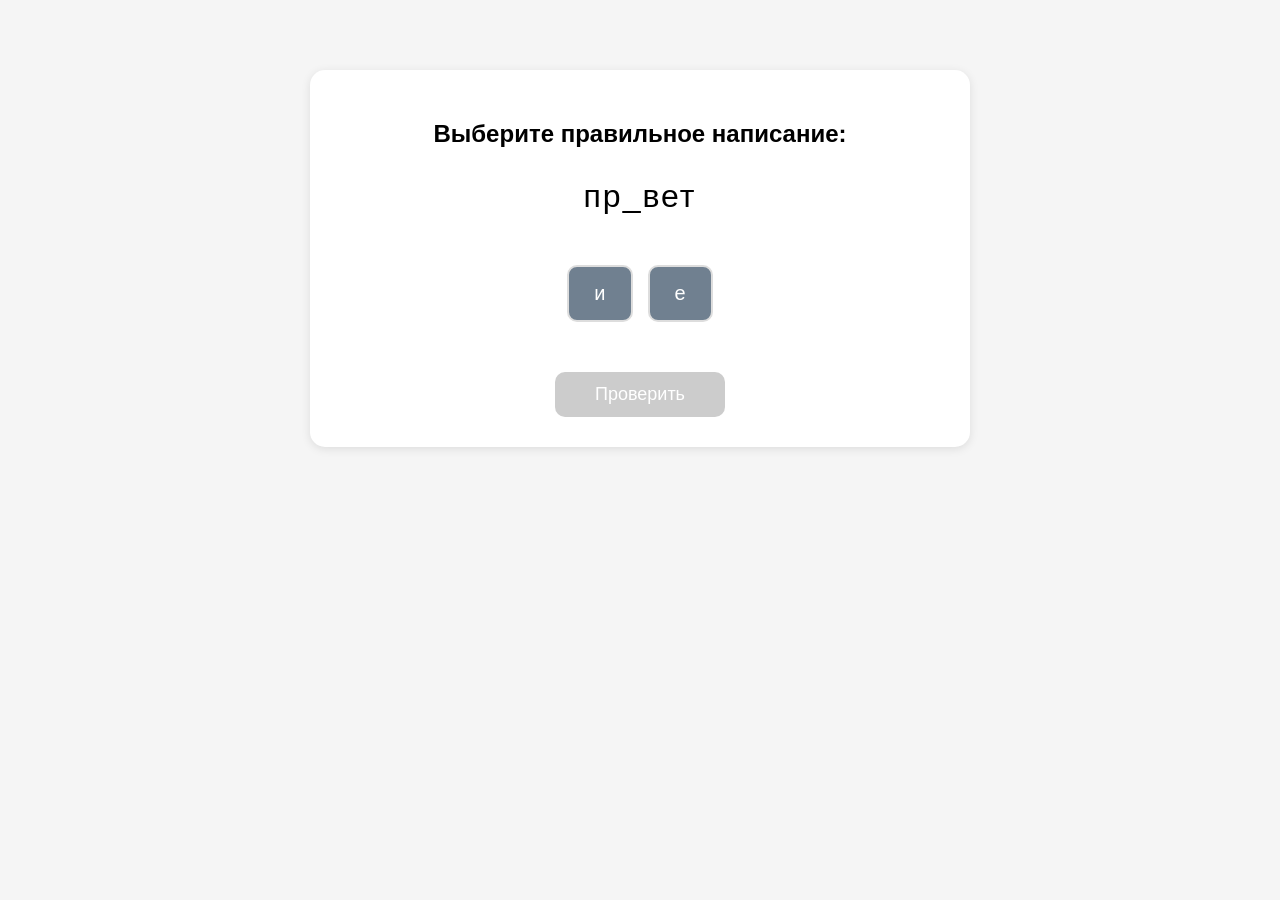
<file: index.html>
<!DOCTYPE html>
<html lang="ru">
<head>
<meta charset="UTF-8">
<meta name="viewport" content="width=device-width, initial-scale=1.0">
<title>Тест</title>
<link rel="stylesheet" href="style.css">
</head>
<body>
<div class="container">
  <div id="task-screen">
    <h2 id="questionText"></h2>
    <div id="content"></div>
    <button id="checkBtn" onclick="checkAnswer()" disabled>Проверить</button>
  </div>

  <div id="result-screen" class="hidden">
    <div id="resultMessage"></div>
    <button onclick="nextTask()">Дальше</button>
  </div>
</div>
<script src="script.js"></script>
</body>
</html>
</file>
<file: style.css>
body {
  font-family: Arial, sans-serif;
  background: #f5f5f5;
  margin: 0;
  padding: 20px;
}
.container {
  max-width: 600px;
  margin: 50px auto;
  background: white;
  padding: 30px;
  border-radius: 15px;
  box-shadow: 0 2px 10px rgba(0,0,0,0.1);
  text-align: center;
}
.word {
  font-size: 32px;
  margin: 30px 0;
  letter-spacing: 2px;
}
.vowel {
  cursor: pointer;
  padding: 2px 6px;
  border-radius: 4px;
  transition: all 0.2s;
  color: #2e7d32;
  font-weight: bold;
  border: 2px solid transparent;
}
.vowel:hover {
  background: #e8f5e9;
  border-color: #4CAF50;
}
.vowel.selected {
  background: #4CAF50;
  color: white;
  border-color: #4CAF50;
}
.options {
  display: flex;
  gap: 15px;
  justify-content: center;
  margin: 30px 0;
  flex-wrap: wrap;
}
.option-btn {
  font-size: 20px;
  padding: 15px 25px;
  border: 2px solid #ddd;
  border-radius: 10px;
  background: slategray;
  cursor: pointer;
  transition: all 0.2s;
}
.option-btn:hover {
  border-color: #4CAF50;
}
.option-btn.selected {
  border-color: #4CAF50;
  background: #e8f5e9;
  color: #2e7d32;
}
#checkBtn, button {
  font-size: 18px;
  padding: 12px 40px;
  background: #4CAF50;
  color: white;
  border: none;
  border-radius: 10px;
  cursor: pointer;
  margin-top: 20px;
}
#checkBtn:disabled {
  background: #ccc;
  cursor: not-allowed;
}
.hidden { display: none; }
.correct {
  background: #d4edda;
  color: #155724;
  padding: 20px;
  border-radius: 10px;
  margin: 20px 0;
}
.incorrect {
  background: #f8d7da;
  color: #721c24;
  padding: 20px;
  border-radius: 10px;
  margin: 20px 0;
}
input[type="text"] {
  font-size: 24px;
  padding: 10px;
  width: 200px;
  text-align: center;
  border: 2px solid #ddd;
  border-radius: 5px;
}
</file>
